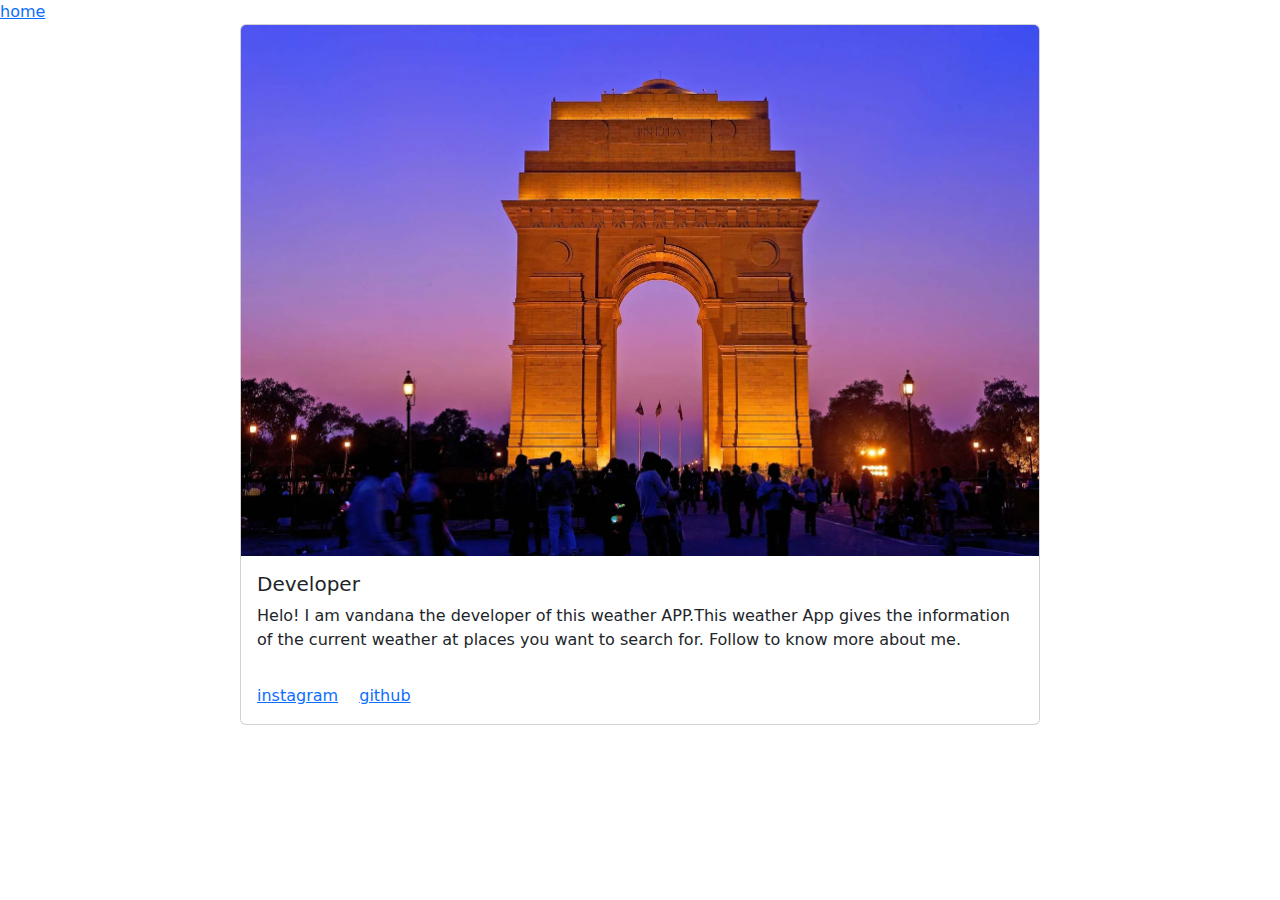
<file: about.html>
<!doctype html>
<html lang="en">

<head>
    <meta charset="utf-8">
    <meta name="viewport" content="width=device-width, initial-scale=1">
    <title>About</title>
    <link href="about.css">

    <link href="https://cdn.jsdelivr.net/npm/bootstrap@5.3.3/dist/css/bootstrap.min.css" rel="stylesheet"
        integrity="sha384-QWTKZyjpPEjISv5WaRU9OFeRpok6YctnYmDr5pNlyT2bRjXh0JMhjY6hW+ALEwIH" crossorigin="anonymous">
</head>

<body>
    <a href="index.html" class="home_link">home</a>
       
    <div class="container d-flex justify-content-center align-items-center h-100">
        <div class="card" style="width: 50rem;">
            <img src="img/delhi.webp" class="card-img-top" alt="...">
            <div class="card-body">
                <h5 class="card-title">Developer</h5>
                <p class="card-text">Helo! I am vandana the developer of this weather APP.This weather App gives the information of the current weather at places you want to search for. Follow to know more about
                    me.</p>
            </div>

            <div class="card-body">
                <a href="#" class="card-link">instagram</a>
                <a href="https://github.com/vandanas10" class="card-link">github</a>
            </div>
        </div>
   </div>

    <script src="https://cdn.jsdelivr.net/npm/bootstrap@5.3.3/dist/js/bootstrap.bundle.min.js"
        integrity="sha384-YvpcrYf0tY3lHB60NNkmXc5s9fDVZLESaAA55NDzOxhy9GkcIdslK1eN7N6jIeHz"
        crossorigin="anonymous"></script>

</body>

</html>
</file>
<file: about.css>
/* Style the container to center the card */
.container {
    height: 100vh;
}

/* Style the card */
.card {
    width: 18rem;
    margin-top: auto; /* Align card at the vertical center */
    margin-bottom: auto; /* Align card at the vertical center */
    box-shadow: 0 0 20px rgba(0, 0, 0, 0.1); /* Add a shadow effect */
}

.card-img-top {
    object-fit: cover; /* Make sure the image covers the whole area */
}

.card-title {
    color: #333; /* Darken the title color */
}

.card-text {
    color: #555; /* Darken the text color */
}

.card-link {
    color: #007bff; /* Change link color */
    text-decoration: none; /* Remove underline */
}

.card-link:hover {
    text-decoration: underline; /* Add underline on hover */
}
.home_link{
    padding-right: 50px;
}
</file>
